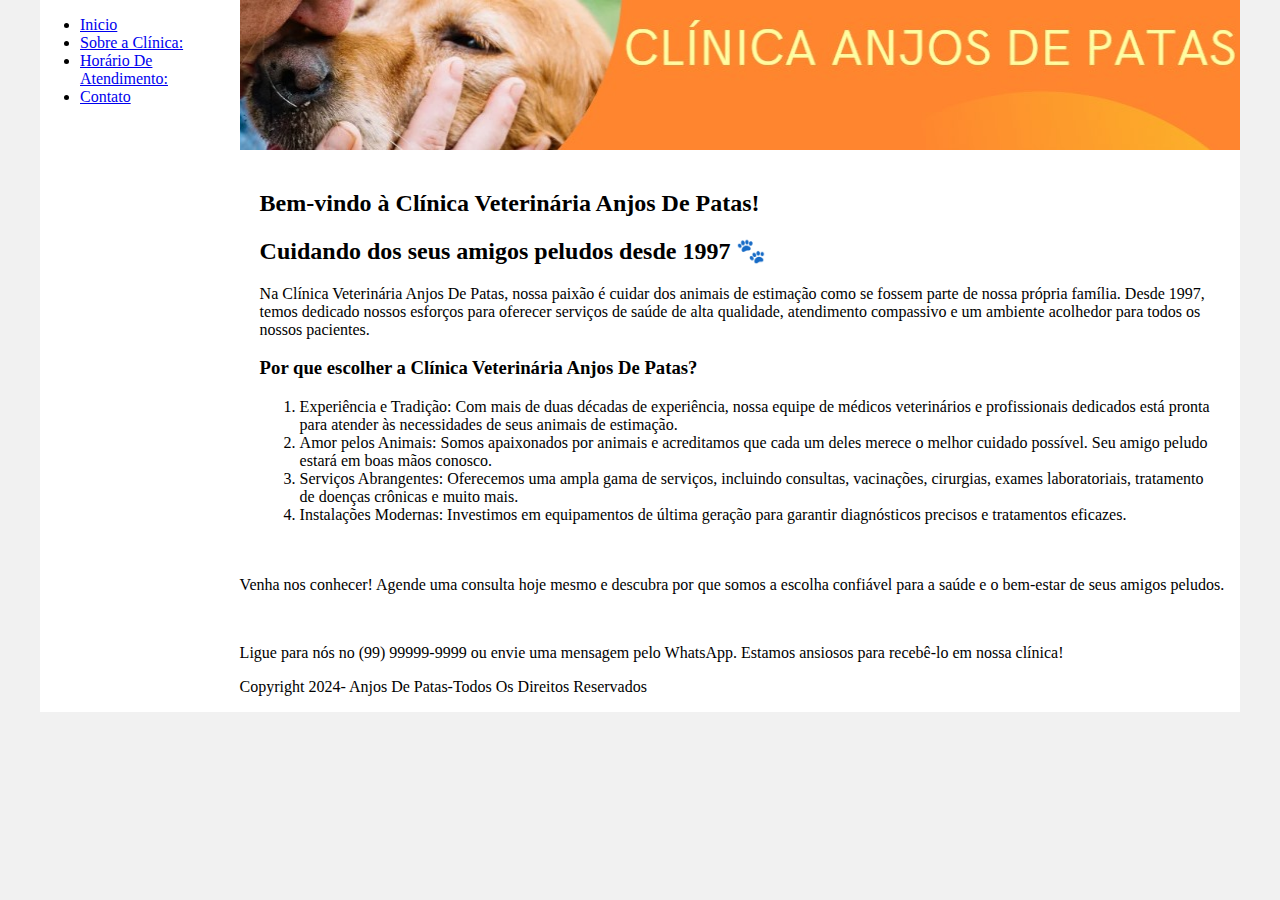
<file: index.html>
<!DOCTYPE html>
<html lang="pt-br">
<head>
    <meta charset="UTF-8">
    <meta http-equiv="X-UA-Compatible" content="IE=edge">
    <meta name="viewport" content="width=device-width, initial-scale=1.0">
    <title> Anjos De Patas</title>
    <link rel="stylesheet" href="base.css">
    
</head>
<body>
    <div class="wrapper">
        <div class="home">
            <!-- Aqui vai o seu menu -->
            <nav>
            
                <ul>
                    <li><a href="index.html">Inicio</a></li>
                    <li><a href="index2.html">Sobre a Clínica:</a></li>
                    <li> <a href="index3.html"> Horário De Atendimento:</a></li>
                    <li><a href="index4.html">Contato</a></li>
                </ul>

            </nav>
        </div>

        <div class="main">
            <div class="header">
                
            </div>
    
            <div class="content">
                
                <h2>Bem-vindo à Clínica Veterinária Anjos De Patas!</h2>
                <h2>Cuidando dos seus amigos peludos desde 1997 🐾 </h2>

                <p>Na Clínica Veterinária Anjos De Patas, nossa paixão é cuidar dos animais de estimação como se fossem parte de nossa própria família. Desde 1997, temos dedicado nossos esforços para oferecer serviços de saúde de alta qualidade, atendimento compassivo e um ambiente acolhedor para todos os nossos pacientes.</p>
                <h3>Por que escolher a Clínica Veterinária Anjos De Patas?</h3>
                <ol>
                    <li> Experiência e Tradição: Com mais de duas décadas de experiência, nossa equipe de médicos veterinários e profissionais dedicados está pronta para atender às necessidades de seus animais de estimação.</li>
                    <li> Amor pelos Animais: Somos apaixonados por animais e acreditamos que cada um deles merece o melhor cuidado possível. Seu amigo peludo estará em boas mãos conosco.</li>
                    <li> Serviços Abrangentes: Oferecemos uma ampla gama de serviços, incluindo consultas, vacinações, cirurgias, exames laboratoriais, tratamento de doenças crônicas e muito mais.</li>
                    <li> Instalações Modernas: Investimos em equipamentos de última geração para garantir diagnósticos precisos e tratamentos eficazes.</li>
                    
                   
                </ol>
            </div>
    
            <div class="footer">
                <p> Venha nos conhecer! Agende uma consulta hoje mesmo e descubra por que somos a escolha confiável para a saúde e o bem-estar de seus amigos peludos. </p> <br>
                <p>Ligue para nós no (99) 99999-9999 ou envie uma mensagem pelo WhatsApp. Estamos ansiosos para recebê-lo em nossa clínica!</p>
                <p>
                    Copyright 2024- Anjos De Patas-Todos Os Direitos Reservados
                </p>
            
            </div>
        </div>
    </div>
</body>
</html>
</file>
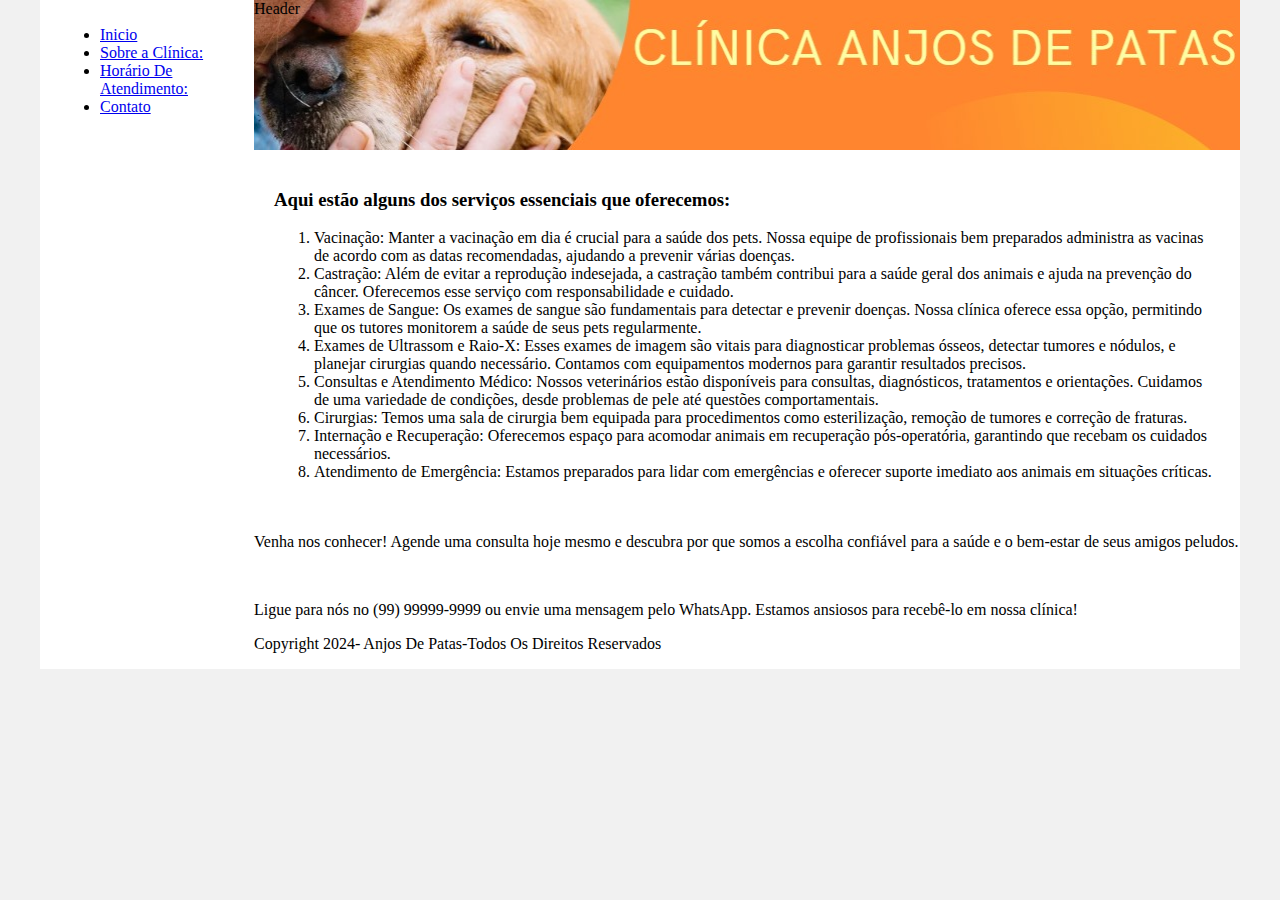
<file: index2.html>
<!DOCTYPE html>
<html lang="pt-br">
<head>
    <meta charset="UTF-8">
    <meta http-equiv="X-UA-Compatible" content="IE=edge">
    <meta name="viewport" content="width=device-width, initial-scale=1.0">
    <title>Anjos De Patas</title>
    <link rel="stylesheet" href="base.css">
</head>
<body>
    <div class="wrapper">
        <div class="menu">
            <nav>
            
                <ul>
                    <li><a href="index.html">Inicio</a></li>
                    <li><a href="index2.html">Sobre a Clínica:</a></li>
                    <li> <a href="index3.html"> Horário De Atendimento:</a></li>
                    <li><a href="index4.html">Contato</a></li>
                </ul>

            </nav>
        </div>

        <div class="main">
            <div class="header">
                Header
                <!-- Aqui vai o seu header -->
            </div>
    
            <div class="content">
                <h3> Aqui estão alguns dos serviços essenciais que oferecemos:</h3>
                <ol>
                    <li> Vacinação: Manter a vacinação em dia é crucial para a saúde dos pets. Nossa equipe de profissionais bem preparados administra as vacinas de acordo com as datas recomendadas, ajudando a prevenir várias doenças.</li>
                    <li> Castração: Além de evitar a reprodução indesejada, a castração também contribui para a saúde geral dos animais e ajuda na prevenção do câncer. Oferecemos esse serviço com responsabilidade e cuidado.</li>
                    <li> Exames de Sangue: Os exames de sangue são fundamentais para detectar e prevenir doenças. Nossa clínica oferece essa opção, permitindo que os tutores monitorem a saúde de seus pets regularmente.
                    </li>
                    <li> Exames de Ultrassom e Raio-X: Esses exames de imagem são vitais para diagnosticar problemas ósseos, detectar tumores e nódulos, e planejar cirurgias quando necessário. Contamos com equipamentos modernos para garantir resultados precisos.</li>
                    <li> Consultas e Atendimento Médico: Nossos veterinários estão disponíveis para consultas, diagnósticos, tratamentos e orientações. Cuidamos de uma variedade de condições, desde problemas de pele até questões comportamentais.</li>
                    <li> Cirurgias: Temos uma sala de cirurgia bem equipada para procedimentos como esterilização, remoção de tumores e correção de fraturas.</li>
                    <li> Internação e Recuperação: Oferecemos espaço para acomodar animais em recuperação pós-operatória, garantindo que recebam os cuidados necessários.
                    </li>
                    <li> Atendimento de Emergência: Estamos preparados para lidar com emergências e oferecer suporte imediato aos animais em situações críticas.</li>
                </ol>
                <!-- Aqui vai o seu conteúdo -->
            </div>
    
            <div class="footer">
                <p> Venha nos conhecer! Agende uma consulta hoje mesmo e descubra por que somos a escolha confiável para a saúde e o bem-estar de seus amigos peludos. </p> <br>
                <p>Ligue para nós no (99) 99999-9999 ou envie uma mensagem pelo WhatsApp. Estamos ansiosos para recebê-lo em nossa clínica!</p>
                <p>
                    Copyright 2024- Anjos De Patas-Todos Os Direitos Reservados
                </p>
            
            </div>
        </div>
    </div>
</body>
</html>
</file>
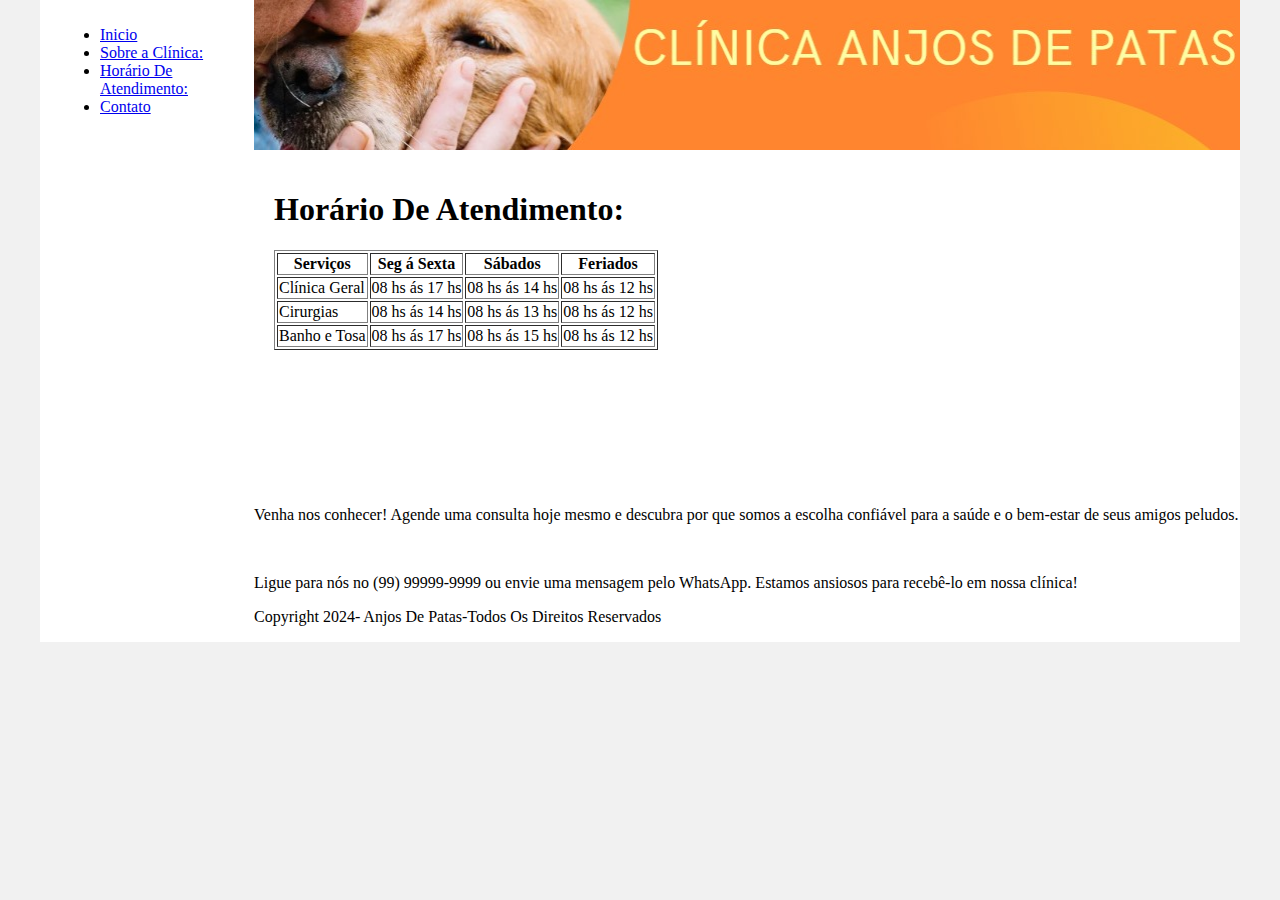
<file: index3.html>
<!DOCTYPE html>
<html lang="pt-br">

<head>
    <meta charset="UTF-8">
    <meta http-equiv="X-UA-Compatible" content="IE=edge">
    <meta name="viewport" content="width=device-width, initial-scale=1.0">
    <title> Anjos De Patas</title>
    <link rel="stylesheet" href="base.css">
</head>

<body>
    <div class="wrapper">
        <div class="menu">
            <nav>
            
                <ul>
                    <li><a href="index.html">Inicio</a></li>
                    <li><a href="index2.html">Sobre a Clínica:</a></li>
                    <li> <a href="index3.html"> Horário De Atendimento:</a></li>
                    <li><a href="index4.html">Contato</a></li>
                </ul>

            </nav>
        </div>

        <div class="main">
            <div class="header">
              
                <!-- Aqui vai o seu header -->
            </div>

            <div class="content">
                <h1> Horário De Atendimento:</h1>
                <table border="1px">
                    <thead>
                        <tr>
                            <th> Serviços</th>
                            <th> Seg á Sexta</th>
                            <th> Sábados</th>
                            <th> Feriados</th>
                        </tr>
                    </thead>
                    <tbody>
                        <tr>
                            <td> Clínica Geral</td>
                            <td> 08 hs ás 17 hs</td>
                            <td> 08 hs ás 14 hs</td>
                            <td> 08 hs ás 12 hs</td>
                        </tr>
                        <tr>
                            <td> Cirurgias</td>
                            <td> 08 hs ás 14 hs</td>
                            <td> 08 hs ás 13 hs</td>
                            <td> 08 hs ás 12 hs</td>
                        </tr>
                        <tr>
                            <td> Banho e Tosa</td>
                            <td> 08 hs ás 17 hs</td>
                            <td> 08 hs ás 15 hs</td>
                            <td> 08 hs ás 12 hs</td>
                        </tr>
                    </tbody>
                </table>
                <!-- Aqui vai o seu conteúdo -->
            </div>

            <div class="footer">
                <p> Venha nos conhecer! Agende uma consulta hoje mesmo e descubra por que somos a escolha confiável para a saúde e o bem-estar de seus amigos peludos. </p> <br>
                <p>Ligue para nós no (99) 99999-9999 ou envie uma mensagem pelo WhatsApp. Estamos ansiosos para recebê-lo em nossa clínica!</p>
                <p>
                    Copyright 2024- Anjos De Patas-Todos Os Direitos Reservados
                </p>
            
            </div>
        </div>
    </div>
</body>

</html>
</file>
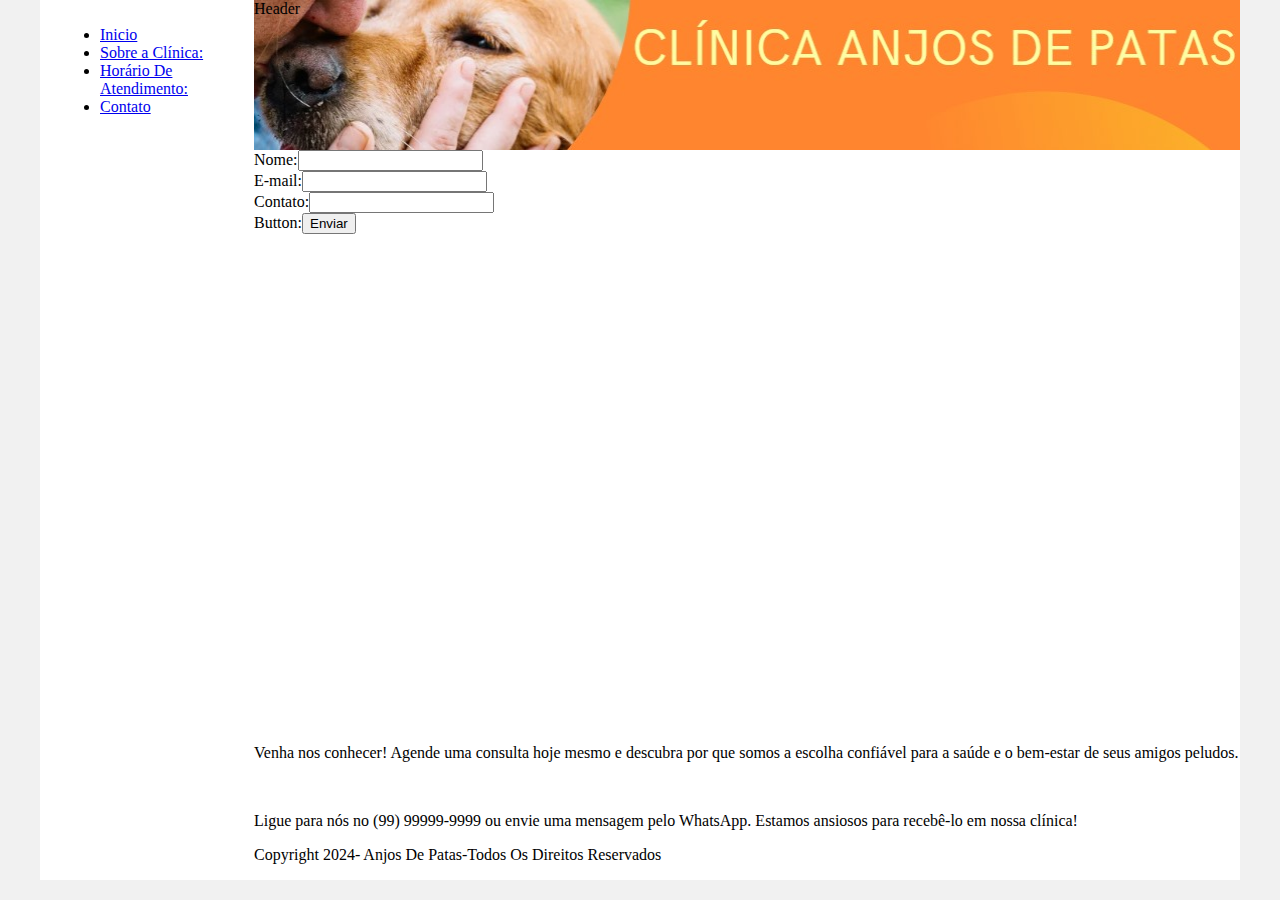
<file: index4.html>
<!DOCTYPE html>
<html lang="en">
<head>
    <meta charset="UTF-8">
    <meta http-equiv="X-UA-Compatible" content="IE=edge">
    <meta name="viewport" content="width=device-width, initial-scale=1.0">
    <title>Template - Utilizar como modelo</title>
    <link rel="stylesheet" href="base.css">
</head>
<body>
    <div class="wrapper">
        <div class="menu">
            <nav>
            
                <ul>
                    <li><a href="index.html">Inicio</a></li>
                    <li><a href="index2.html">Sobre a Clínica:</a></li>
                    <li> <a href="index3.html"> Horário De Atendimento:</a></li>
                    <li><a href="index4.html">Contato</a></li>
                </ul>

            </nav>
        </div>

        <div class="main">
            <div class="header">
                Header
                
            </div>
            <div>
                <form >
                    <label>Nome:</label><input type="Nome"/><br>
                    <label>E-mail:</label><input type="email"/><br>
                    <label>Contato:</label><input type="Contato"min="0" step="5" max="99" /><br>
                    <label>Button:</label><input type="submit" value="Enviar" /><br>
                </form>
            </div>
    
            <div class="content">
                <div>
                    <iframe
                        src="https://www.google.com/maps/embed?pb=!1m18!1m12!1m3!1d3672.7108404846144!2d-43.36070172379073!3d-22.99765827919135!2m3!1f0!2f0!3f0!3m2!1i1024!2i768!4f13.1!3m3!1m2!1s0x9bda482f3cf5b5%3A0xa7dd934e3fdd28bf!2sBarra%20Shopping!5e0!3m2!1spt-BR!2sbr!4v1710205160410!5m2!1spt-BR!2sbr"
                        width="600" height="450" style="border:0;" allowfullscreen="" loading="lazy"
                        referrerpolicy="no-referrer-when-downgrade"></iframe>
                </div>
            </div>
    
            <div class="footer">
                <p> Venha nos conhecer! Agende uma consulta hoje mesmo e descubra por que somos a escolha confiável para a saúde e o bem-estar de seus amigos peludos. </p> <br>
                <p>Ligue para nós no (99) 99999-9999 ou envie uma mensagem pelo WhatsApp. Estamos ansiosos para recebê-lo em nossa clínica!</p>
                <p>
                    Copyright 2024- Anjos De Patas-Todos Os Direitos Reservados
                </p>
            
            </div>
        </div>
    </div>
</body>
</html>
</file>
<file: base.css>
html, body {
    margin: 0;
}
body {
    background-color: #f1f1f1;
    display: flex;
    justify-content: center;
}

.wrapper {
    width: 1200px;
    display: flex;
    margin: 0 auto;
    background-color: #ffffff;
}
.main {
    display: flex;
    flex-flow: column;
    width: 85%;
}
.menu {
    width: 15%;
    background-color: #ffffff;
    padding: 10px 20px 0px;
}
.header {
    background-image: url('./assets2/capa-anjo.jpg');
    background-repeat: no-repeat;
    background-size: 100% 100%;
    height: 150px;
  }
  
   
      
.content {
    background-color: white;
    min-height: 300px;
    padding: 20px;
}
.footer {
    
    min-height: 150px;
}
</file>
